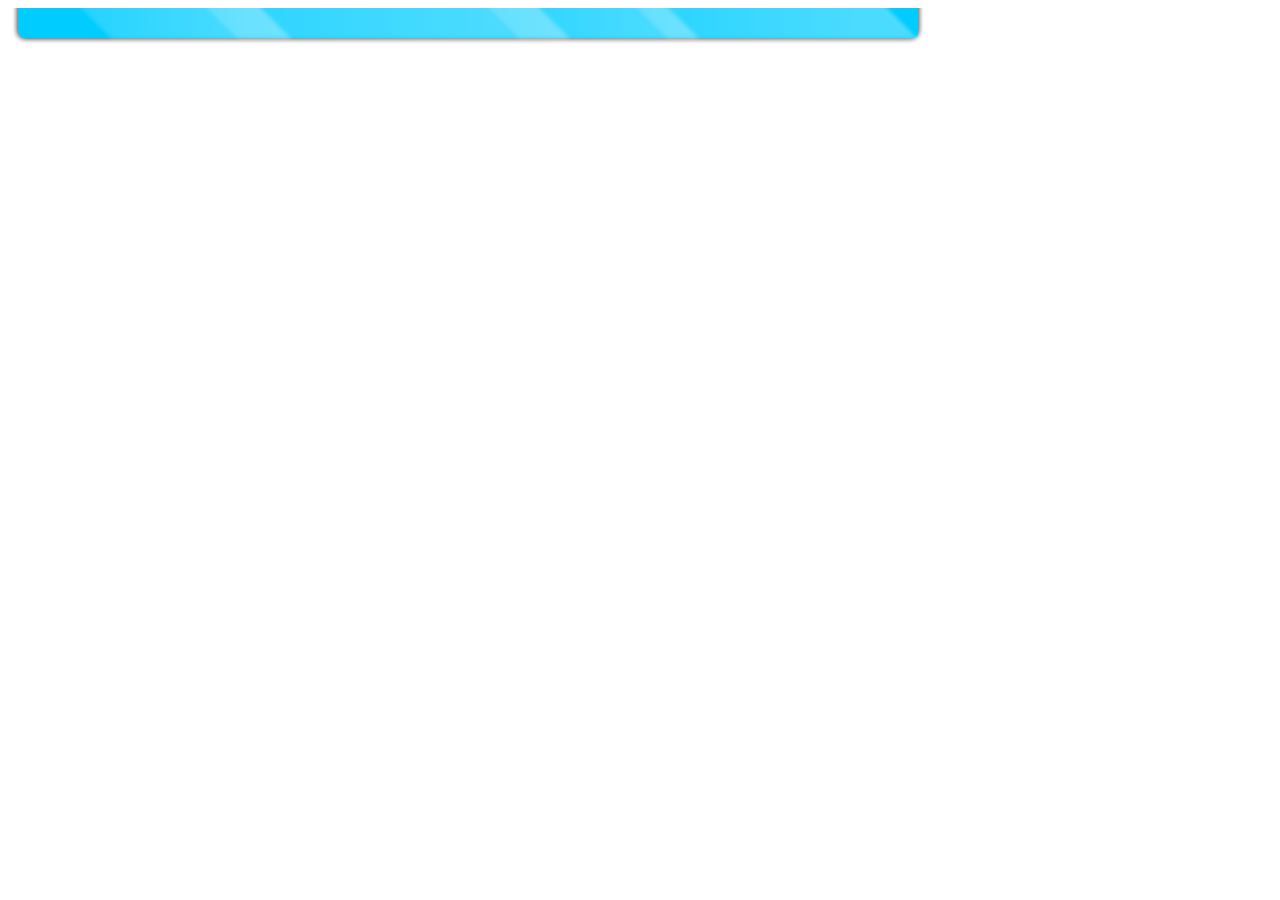
<file: imagens/cabecalho-barra.htm>
<!DOCTYPE html PUBLIC "-//W3C//DTD XHTML 1.0 Transitional//EN"
"http://www.w3.org/TR/xhtml1/DTD/xhtml1-transitional.dtd">
<!-- saved from url=(0014)about:internet -->
<html xmlns="http://www.w3.org/1999/xhtml">
<head>
<title>cabecalho-barra</title>
<meta http-equiv="Content-Type" content="text/html; charset=utf-8" />
<!--Fireworks CS5 Dreamweaver CS5 target.  Created Tue Nov 23 01:07:21 GMT-0300 (Hora oficial do Brasil) 2010-->
</head>
<body bgcolor="#ffffff">
<img name="cabecalhobarra" src="cabecalho-barra.png" width="920" height="40" border="0" id="cabecalhobarra" alt="" /></body>
</html>
</file>
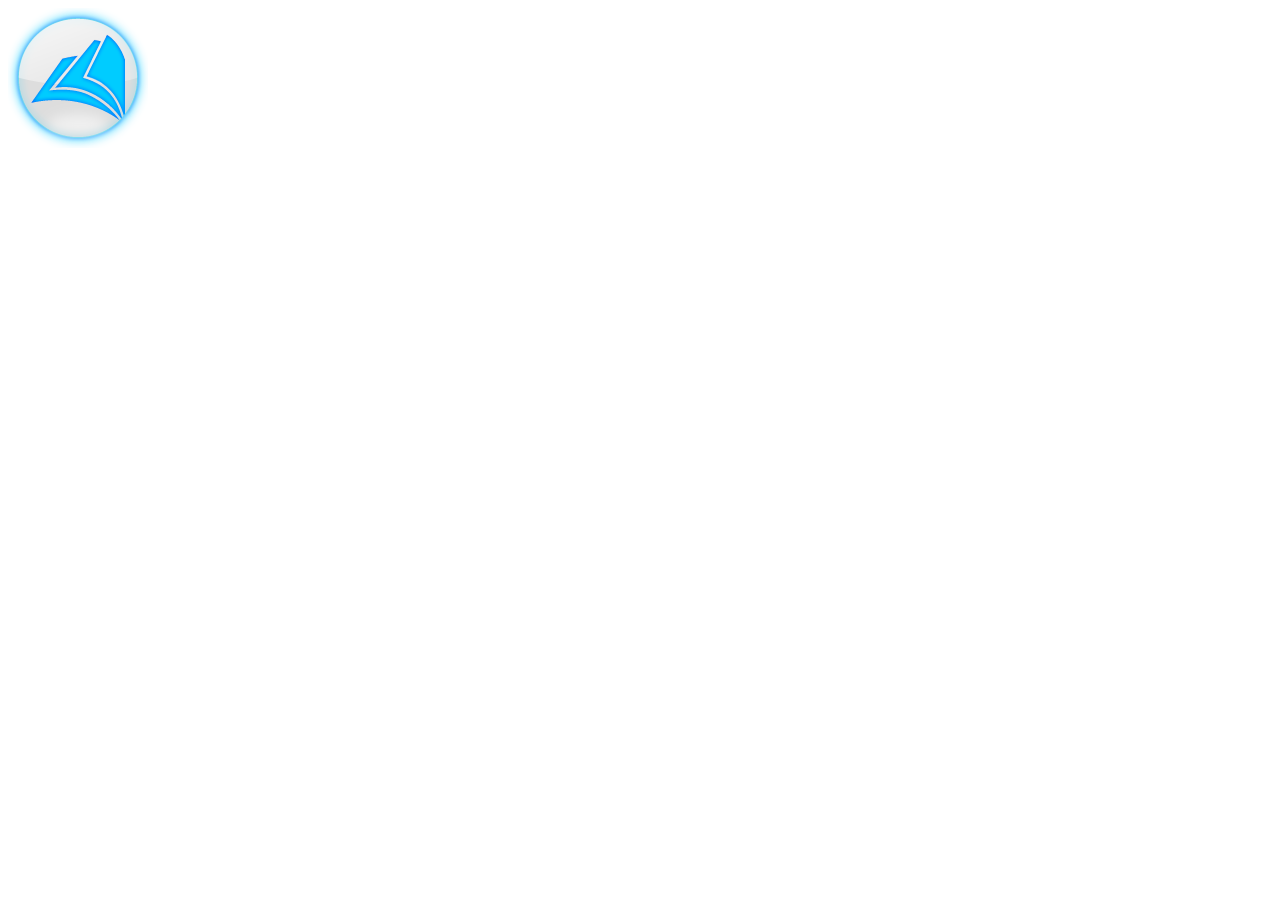
<file: imagens/logotipo.htm>
<!DOCTYPE html PUBLIC "-//W3C//DTD XHTML 1.0 Transitional//EN"
"http://www.w3.org/TR/xhtml1/DTD/xhtml1-transitional.dtd">
<!-- saved from url=(0014)about:internet -->
<html xmlns="http://www.w3.org/1999/xhtml">
<head>
<title>logotipo</title>
<meta http-equiv="Content-Type" content="text/html; charset=utf-8" />
<!--Fireworks CS5 Dreamweaver CS5 target.  Created Tue Nov 23 08:05:50 GMT-0300 (Hora oficial do Brasil) 2010-->
</head>
<body bgcolor="#ffffff">
<img name="logotipo" src="logotipo.png" width="140" height="140" border="0" id="logotipo" alt="" /></body>
</html>
</file>
